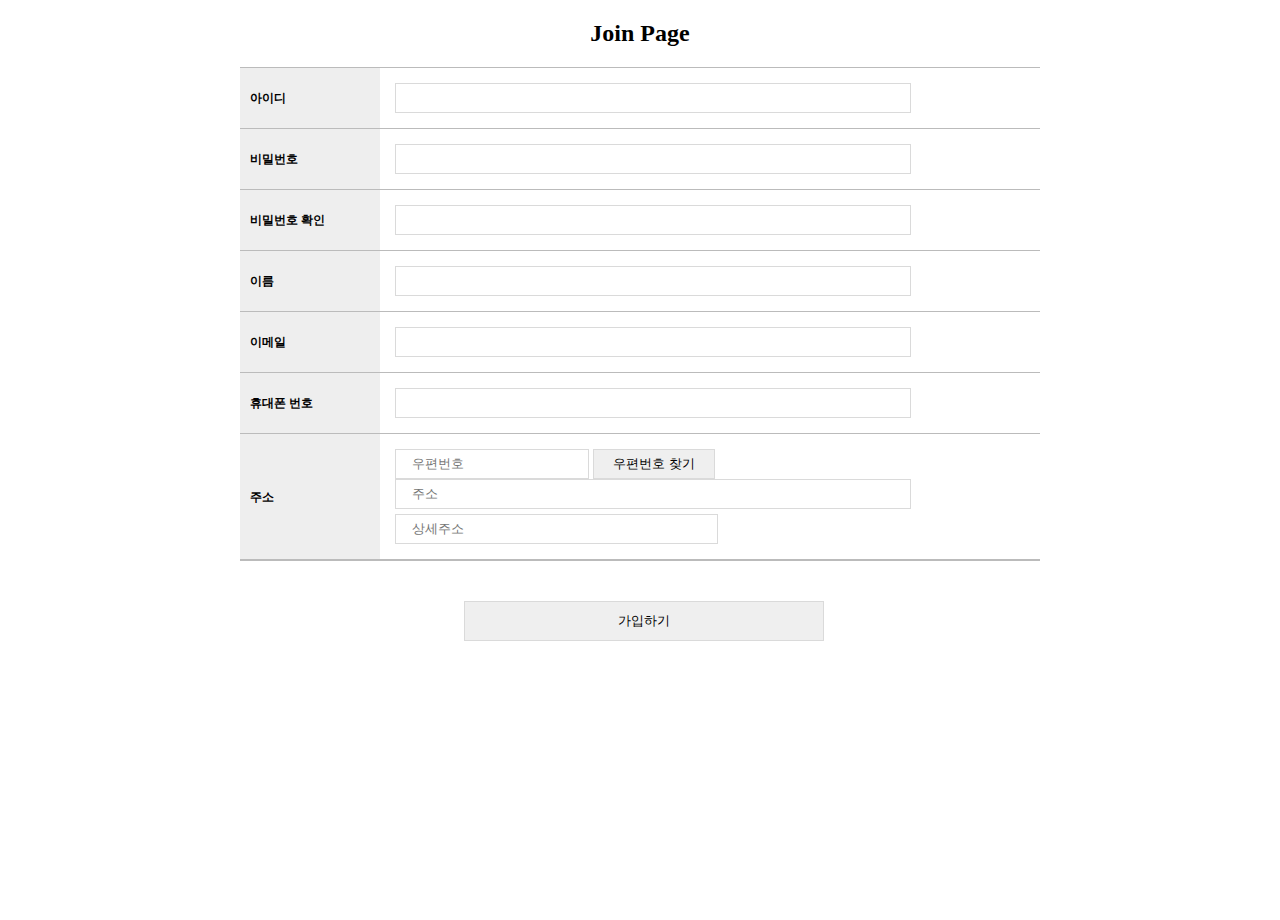
<file: index.html>
<!--
 @filename    : index.html
 @author      : 한송희 (onee.ssong@gmail.com), 정민아 (alsdk5069@gmail.com), 양수원 (ysw7939@gmail.com)
 @description : 회원가입 페이지의 구조 구현
-->

<!DOCTYPE html>
<html lang="ko">
<head>
    <meta charset="UTF-8">
    <meta http-equiv="X-UA-Compatible" content="IE=edge">
    <meta name="viewport" content="width=device-width, initial-scale=1.0">
    <title>회원가입</title>

    <link rel="stylesheet" type="text/css" href="css/style.css">
</head>
<body>
    <div class="wrap">
        <!------ HEADER ------>
        <div id="header">
            <div class="logo">
                <h2>Join Page</h2>
            </div>
        </div>

        <!------ CONTAINER ------>
        <form id="join_form">
            <div id="container">
                <div class="content">
                    <table>
                        <tbody>
                            <!-- 아이디 -->
                            <tr>
                                <th>
                                    <span class="join_title">아이디</span>
                                </th>
                                <td>
                                    <span class="input id_input">
                                        <input type="text" id="id" class="int" title="Id" />
                                    </span>
                                </td>
                            </tr>
    
                            <!-- 비밀번호 -->
                            <tr>
                                <th>
                                    <span class="join_title">비밀번호</span>
                                </th>
                                <td>
                                    <span class="input pw_input">
                                        <input type="password" id="pw" class="int" title="PassWord" />
                                    </span>
                                </td>
                            </tr>
    
                            <!-- 비밀번호 확인 -->
                            <tr>
                                <th>
                                    <span class="join_title">비밀번호 확인</span>
                                </th>
                                <td>
                                    <span class="input pw_input_re">
                                        <input type="password" id="pw_re" class="int" title="PassWord" />
                                    </span>
                                </td>
                            </tr>
    
                            <!-- 이름 -->
                            <tr>
                                <th>
                                    <span class="join_title">이름</span>
                                </th>
                                <td>
                                    <span class="input name_input">
                                        <input type="text" id="name" class="int" title="Name" />
                                    </span>
                                </td>
                            </tr>
    
                            <!-- 이메일 -->
                            <tr>
                                <th>
                                    <span class="join_title">이메일</span>
                                </th>
                                <td>
                                    <span class="input email_input">
                                        <input type="email" id="email" class="int" title="Email" />
                                    </span>
                                </td>
                            </tr>
    
                            <!-- 휴대폰 번호 -->
                            <tr>
                                <th>
                                    <span class="join_title">휴대폰 번호</span>
                                </th>
                                <td>
                                    <span class="input phone_input">
                                        <input type="tel" id="tel" class="int" title="MOBILE" />
                                    </span>
                                </td>
                            </tr>
    
                            <!-- 주소 -->
                            <tr>
                                <th>
                                    <span class="join_title">주소</span>
                                </th>
                                <td>
                                    <div class="info_input post">
                                        <span class="input postcode_input">
                                            <input type="text" id="postcode" class="int" title="POSTCODE" placeholder="우편번호" readonly/>
                                        </span>
                                        <button type="button" id="add_btn" onclick="DaumPostcode()">우편번호 찾기</button>
                                        <span class="input address_input">
                                            <input type="text" id="address" class="int" title="ADDRESS" placeholder="주소" readonly/>
                                        </span>
                                        <span class="input addressde_input">
                                            <input type="text" id="address_detail" class="int" title="ADDRESSDETAIL" placeholder="상세주소"/>
                                        </span>
                                    </div>
                                </td>
                            </tr>
                        </tbody>
                    </table>
    
                    <!-- 제출 버튼 -->
                    <div class="group">
                        <div class="join_group">
                            <div class="join_btn">
                                <button type="submit" id="btnJoin" class="btn_type btn_primary">
                                    <span>가입하기</span>
                                </button>
                            </div>
                        </div>
                    </div>
                </div>
            </div>
        </form>
    </div>

    <script src="/js/available_test.js"></script>
    <script src="/js/regex_helper.js"></script>
    <script src="/js/postcode.js"></script>
</body>
</html>
</file>
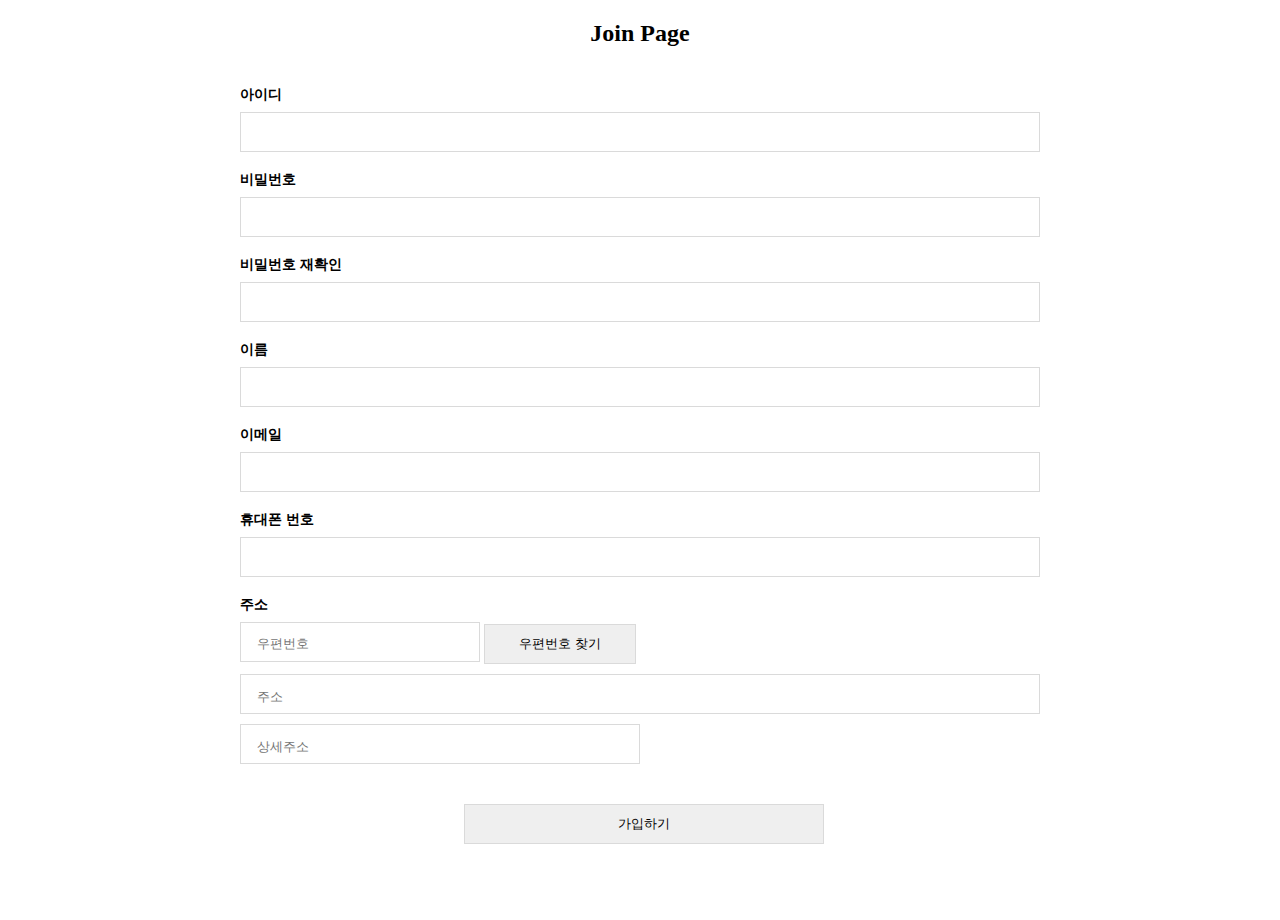
<file: index_h.html>
<!--
 @filename    : index.html
 @author      : 한송희 (onee.ssong@gmail.com), 정민아 (alsdk5069@gmail.com), 양수원 (ysw7939@gmail.com)
 @description : 회원가입 페이지의 구조 구현
-->

<!DOCTYPE html>
<html lang="ko">
<head>
    <meta charset="UTF-8">
    <meta http-equiv="X-UA-Compatible" content="IE=edge">
    <meta name="viewport" content="width=device-width, initial-scale=1.0">
    <title>회원가입</title>

    <link rel="stylesheet" type="text/css" href="css/style_h.css">
</head>
<body>
    <div class="wrap">
        <!------ HEADER ------>
        <div id="header">
            <div class="logo">
                <h2>Join Page</h2>
            </div>
        </div>

        <!------ FORM ------>
        <form id="join_form">
            <div id="container">
                <div class="content">

                    <!-- 아이디 -->
                    <div class="group">
                        <div class="join_group">
                            <h4 class="join_title">아이디</h4>
                            <span class="input id_input">
                                <input type="text" id="id" class="int"/>
                            </span>
                        </div>
                    </div>

                    <!-- 비밀번호 -->
                    <div class="group">
                        <div class="join_group">
                            <h4 class="join_title">비밀번호</h4>
                            <span class="input pw_input">
                                <input type="password" id="pw" class="int"/>
                            </span>
                        </div>
                    </div>

                    <!-- 비밀번호 확인 -->
                    <div class="group">
                        <div class="join_group">
                            <h4 class="join_title">비밀번호 재확인</h4>
                            <span class="input pw_input_re">
                                <input type="password" id="pw_re" class="int"/>
                            </span>
                        </div>
                    </div>
                    
                    <!-- 이름 -->
                    <div class="group">
                        <div class="join_group">
                            <h4 class="join_title">이름</h4>
                            <span class="input name_input">
                                <input type="text" id="name" class="int"/>
                            </span>
                        </div>
                    </div>

                    <!-- 이메일 -->
                    <div class="group">
                        <div class="join_group">
                            <h4 class="join_title">이메일</h4>
                            <span class="input email_input">
                                <input type="email" id="email" class="int" title="EMAIL" />
                            </span>
                        </div>
                    </div>

                    <!-- 휴대폰 번호 -->
                    <div class="group">
                        <div class="join_group">
                            <h4 class="join_title">휴대폰 번호</h4>
                            <span class="input phone_input">
                                <input type="tel" id="phoneno" class="int" title="PHONE" />
                            </span>
                        </div>
                    </div>

                    <!-- 주소 -->
                    <div class="group">
                        <div class="join_group">
                            <h4 class="join_title">주소</h4>
                            <div class="post">
                                <span class="input postcode_input">
                                    <input type="text" id="postcode" class="int" title="POSTCODE" placeholder="우편번호"/>
                                </span>
                                <button type="button" id="add_btn">우편번호 찾기</button>
                            </div>
                            <span class="input address_input">
                                <input type="text" id="postcode" class="int" title="address" placeholder="주소"/>
                            </span>
                            <span class="input addressde_input">
                                <input type="text" id="address_detail" class="int" title="ADDRESSDETAIL" placeholder="상세주소"/>
                            </span>
                        </div>
                    </div>

                    <!-- 제출 버튼 -->
                    <div class="group">
                        <div class="join_group">
                            <div class="join_btn">
                                <button type="submit" id="btnJoin" class="btn_type btn_primary">
                                    <span>가입하기</span>
                                </button>
                            </div>
                        </div>
                    </div>
                </div>
            </div>
        </form>
    </div>
</body>
</html>
</file>
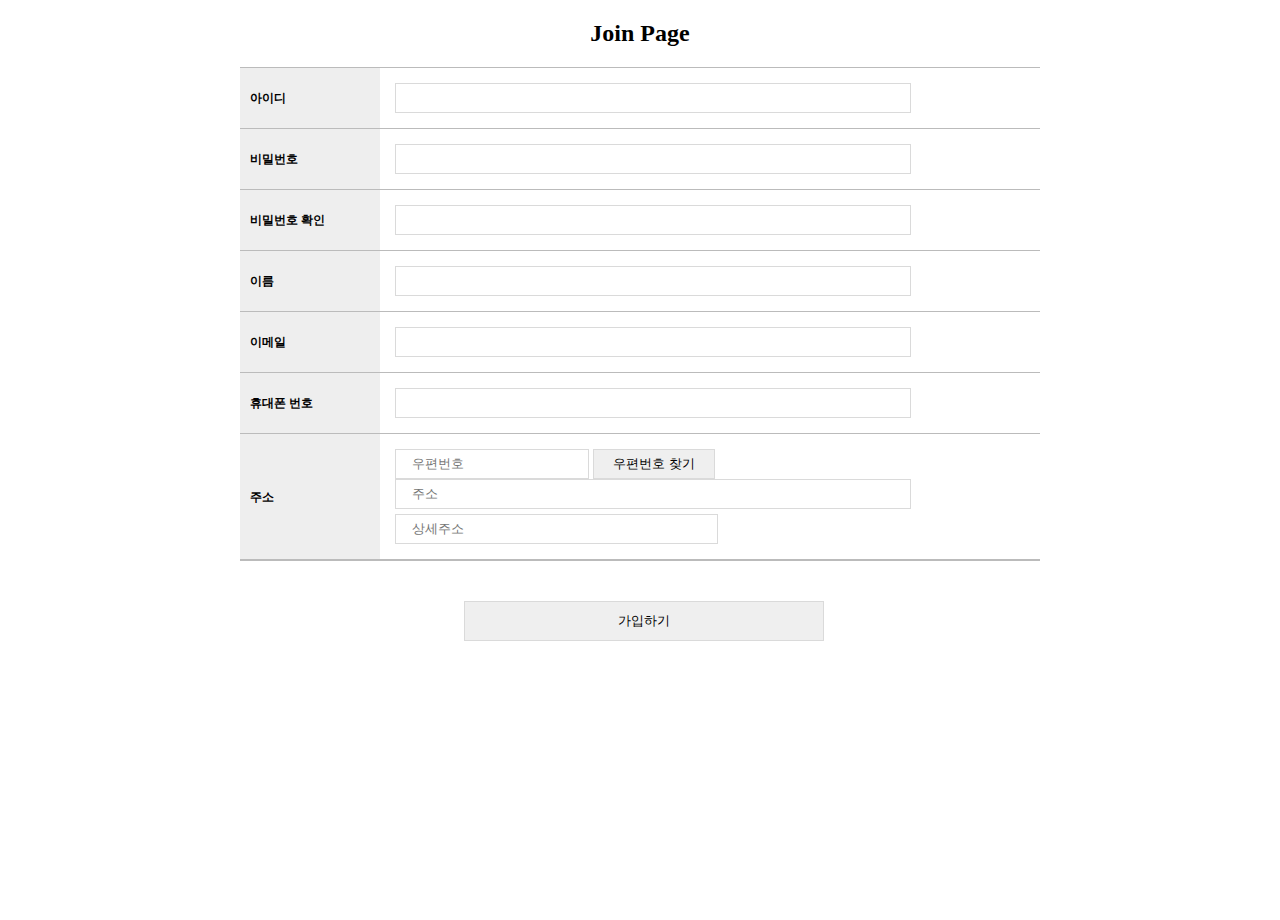
<file: index_popup.html>
<!--
 @filename    : index.html
 @author      : 한송희 (onee.ssong@gmail.com), 정민아 (alsdk5069@gmail.com), 양수원 (ysw7939@gmail.com)
 @description : 회원가입 페이지의 구조 구현
-->

<!DOCTYPE html>
<html lang="ko">
<head profile="http://www.w3.org/2005/10/profile">
    <meta charset="UTF-8">
    <meta http-equiv="X-UA-Compatible" content="IE=edge">
    <meta name="viewport" content="width=device-width, initial-scale=1.0">
    <title>회원가입</title>
    <link rel="icon" type="image/png" href="https://cdn-icons-png.flaticon.com/512/5807/5807672.png">

    <link rel="stylesheet" type="text/css" href="/css/style.css">
</head>
<body>
    <div class="wrap">
        <!------ HEADER ------>
        <div id="header">
            <div class="logo">
                <h2>Join Page</h2>
            </div>
        </div>

        <!------ CONTAINER ------>
        <form id="join_form">
            <div id="container">
                <div class="content">
                    <table>
                        <tbody>
                            <!-- 아이디 -->
                            <tr>
                                <th>
                                    <span class="join_title">아이디</span>
                                </th>
                                <td>
                                    <span class="input id_input">
                                        <input type="text" id="id" class="int" title="Id" />
                                    </span>
                                </td>
                            </tr>
    
                            <!-- 비밀번호 -->
                            <tr>
                                <th>
                                    <span class="join_title">비밀번호</span>
                                </th>
                                <td>
                                    <span class="input pw_input">
                                        <input type="password" id="pw" class="int" title="PassWord" />
                                    </span>
                                </td>
                            </tr>
    
                            <!-- 비밀번호 확인 -->
                            <tr>
                                <th>
                                    <span class="join_title">비밀번호 확인</span>
                                </th>
                                <td>
                                    <span class="input pw_input_re">
                                        <input type="password" id="pw_re" class="int" title="PassWord" />
                                    </span>
                                </td>
                            </tr>
    
                            <!-- 이름 -->
                            <tr>
                                <th>
                                    <span class="join_title">이름</span>
                                </th>
                                <td>
                                    <span class="input name_input">
                                        <input type="text" id="name" class="int" title="Name" />
                                    </span>
                                </td>
                            </tr>
    
                            <!-- 이메일 -->
                            <tr>
                                <th>
                                    <span class="join_title">이메일</span>
                                </th>
                                <td>
                                    <span class="input email_input">
                                        <input type="email" id="email" class="int" title="Email" />
                                    </span>
                                </td>
                            </tr>
    
                            <!-- 휴대폰 번호 -->
                            <tr>
                                <th>
                                    <span class="join_title">휴대폰 번호</span>
                                </th>
                                <td>
                                    <span class="input phone_input">
                                        <input type="tel" id="tel" class="int" title="MOBILE" />
                                    </span>
                                </td>
                            </tr>
    
                            <!-- 주소 -->
                            <tr>
                                <th>
                                    <span class="join_title">주소</span>
                                </th>
                                <td>
                                    <div class="info_input post">
                                        <span class="input postcode_input">
                                            <input type="text" id="postcode" class="int" title="POSTCODE" placeholder="우편번호" readonly/>
                                        </span>
                                        <button type="button" id="add_btn">우편번호 찾기</button>
                                        <span class="input address_input">
                                            <input type="text" id="address" class="int" title="ADDRESS" placeholder="주소" readonly/>
                                        </span>
                                        <span class="input addressde_input">
                                            <input type="text" id="address_detail" class="int" title="ADDRESSDETAIL" placeholder="상세주소"/>
                                        </span>
                                    </div>
                                </td>
                            </tr>
                        </tbody>
                    </table>
    
                    <!-- 제출 버튼 -->
                    <div class="group">
                        <div class="join_group">
                            <div class="join_btn">
                                <button type="submit" id="btnJoin" class="btn_type btn_primary">
                                    <span>가입하기</span>
                                </button>
                            </div>
                        </div>
                    </div>
                </div>
            </div>
        </form>
    </div>

    <script src="/js/available_test.js"></script>
    <script src="/js/regex_helper.js"></script>
    
    <!-- 통합 로딩 방식 : postcode.v2.js 라는 이름의 파일 로딩을 통해 우편번호 서비스를 이용 가능 -->
    <script src="//t1.daumcdn.net/mapjsapi/bundle/postcode/prod/postcode.v2.js"></script>
    <script>
    window.onload = function(){
        document.getElementById("add_btn").addEventListener("click", function(){ //우편번호 버튼 클릭 시
            //카카오 지도 발생
            new daum.Postcode({
                oncomplete: function(data) { //선택시 입력값 세팅
                    document.getElementById("postcode").value = data.zonecode;  // 우편번호 넣기
                    document.getElementById("address").value = data.address;    // 주소 넣기
                    document.getElementById("address_detail").focus();          // 상세주소 포커싱
                }
            }).open();
        });
    }
    </script>
</body>
</html>
</file>
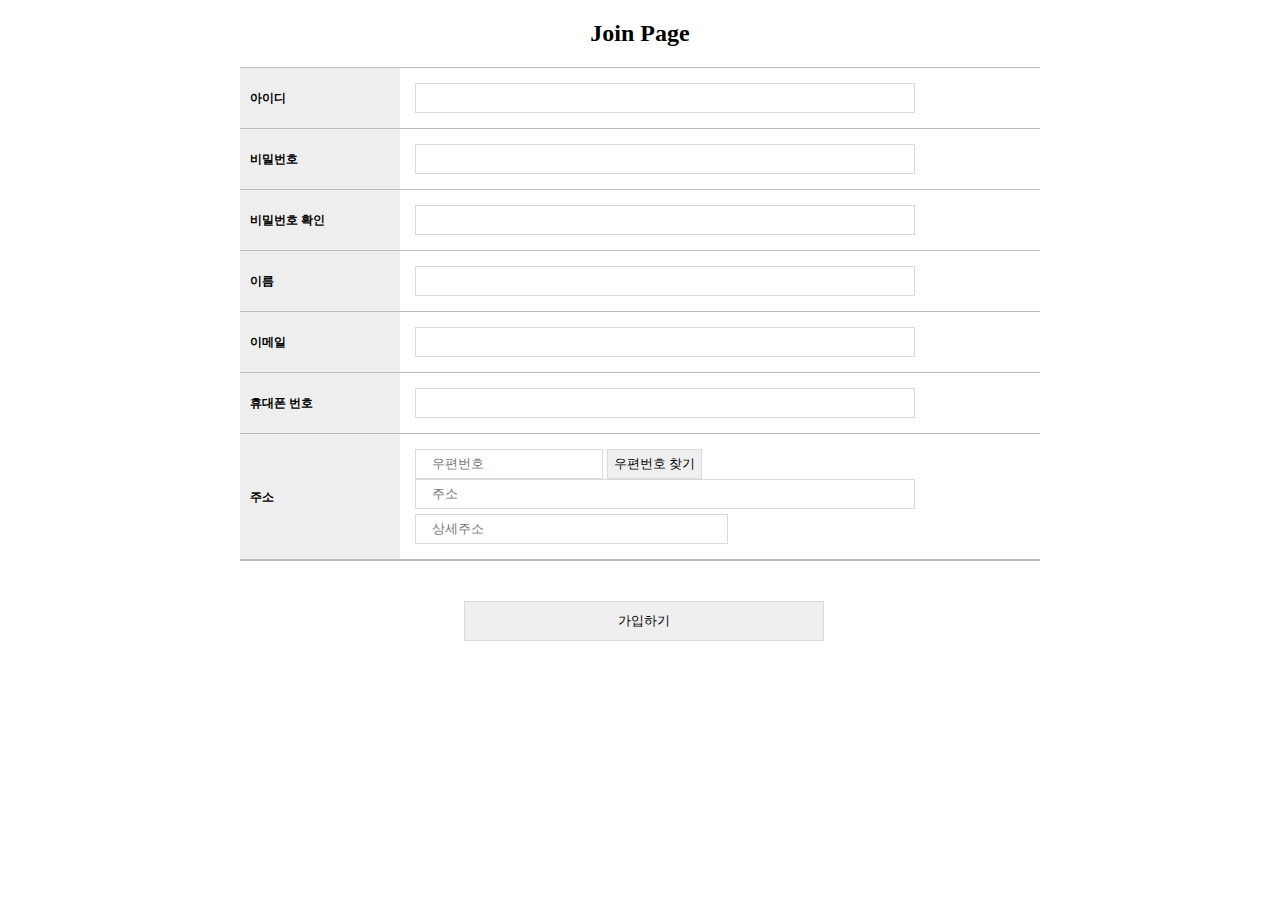
<file: index_t.html>
<!--
 @filename    : index.html
 @author      : 한송희 (onee.ssong@gmail.com), 정민아 (alsdk5069@gmail.com), 양수원 (ysw7939@gmail.com)
 @description : 회원가입 페이지의 구조 구현
-->

<!DOCTYPE html>
<html lang="ko">
<head>
    <meta charset="UTF-8">
    <meta http-equiv="X-UA-Compatible" content="IE=edge">
    <meta name="viewport" content="width=device-width, initial-scale=1.0">
    <title>회원가입</title>

    <link rel="stylesheet" type="text/css" href="css/style_t.css">
</head>
<body>
    <div class="wrap">
        <!------ HEADER ------>
        <div id="header">
            <div class="logo">
                <h2>Join Page</h2>
            </div>
        </div>

        <!------ CONTAINER ------>
        <div id="container">
            <div class="content">

                <table>
                    <tbody>
                        <!-- 아이디 -->
                        <tr>
                            <th>
                                <span class="join_title">아이디</span>
                            </th>
                            <td>
                                <span class="input id_input">
                                    <input type="text" id="id" class="int"/>
                                </span>
                            </td>
                        </tr>

                        <!-- 비밀번호 -->
                        <tr>
                            <th>
                                <span class="join_title">비밀번호</span>
                            </th>
                            <td>
                                <span class="input id_input">
                                    <input type="text" id="id" class="int"/>
                                </span>
                            </td>
                        </tr>

                        <!-- 비밀번호 확인 -->
                        <tr>
                            <th>
                                <span class="join_title">비밀번호 확인</span>
                            </th>
                            <td>
                                <span class="input pw_input">
                                    <input type="password" id="pw" class="int"/>
                                </span>
                            </td>
                        </tr>

                        <!-- 이름 -->
                        <tr>
                            <th>
                                <span class="join_title">이름</span>
                            </th>
                            <td>
                                <span class="input pw_input_re">
                                    <input type="password" id="pw_re" class="int"/>
                                </span>
                            </td>
                        </tr>

                        <!-- 이메일 -->
                        <tr>
                            <th>
                                <span class="join_title">이메일</span>
                            </th>
                            <td>
                                <span class="input name_input">
                                    <input type="text" id="name" class="int"/>
                                </span>
                            </td>
                        </tr>

                        <!-- 휴대폰 번호 -->
                        <tr>
                            <th>
                                <span class="join_title">휴대폰 번호</span>
                            </th>
                            <td>
                                <span class="input email_input">
                                    <input type="email" id="email" class="int" title="EMAIL" />
                                </span>
                            </td>
                        </tr>

                        <!-- 주소 -->
                        <tr>
                            <th>
                                <span class="join_title">주소</span>
                            </th>
                            <td>
                                <div class="info_input post">
                                    <span class="input postcode_input">
                                        <input type="text" id="postcode" class="int" title="POSTCODE" placeholder="우편번호"/>
                                    </span>
                                    <button type="button" id="add_btn">우편번호 찾기</button>
                                    <span class="input address_input">
                                        <input type="text" id="postcode" class="int" title="address" placeholder="주소"/>
                                    </span>
                                    <span class="input addressde_input">
                                        <input type="text" id="address_detail" class="int" title="ADDRESSDETAIL" placeholder="상세주소"/>
                                    </span>
                                </div>
                            </td>
                        </tr>
                    </tbody>
                </table>

                <!-- 제출 버튼 -->
                <div class="group">
                    <div class="join_group">
                        <div class="join_btn">
                            <button type="submit" id="btnJoin" class="btn_type btn_primary">
                                <span>가입하기</span>
                            </button>
                        </div>
                    </div>
                </div>
            </div>
        </div>
    </div>
</body>
</html>
</file>
<file: css/style.css>
/**
 * @filename    : style.css
 * @author      : 한송희 (onee.ssong@gmail.com), 정민아 (alsdk5069@gmail.com), 양수원 (ysw7939@gmail.com)
 * @description : 회원가입 페이지의 스타일 적용 코드 모음
 */

@charset "utf-8";

/** 기본 설정
--------------------------------------- */
html, body {
    width: 100%; height: 100%; padding: 0; margin: 0;
    
}

/** float 처리
--------------------------------------- */
.pull-left {float: left;}
.pull-right {float: right;}
.clearfix::after {content: ''; display: block; clear: both; float: none;}

/** ALL */
.group {
    overflow: hidden;
    width: 100%;
}

.join_title {
    margin: 19px 0 8px;
    font-size: 12px;
    font-weight: 700;
}

#container {
    min-width: 220px;
    margin: 0 15px;
}

.content {
    max-width: 800px;
    width: auto;
    margin: 0 auto;
}

.input {
    display: inline-block;
    position: relative;
    width: 80%;
    height: 30px;
    border: 1px solid #dadada;
    background: white;

    padding: 10px 14px;
    box-sizing: border-box;
}

.int {
    display: inline-block;
    position: relative;
    width: 100%;
    border: none;
    vertical-align: top;
    margin-top: -5px;
}

.int:focus {
    outline: none;
}

table {
    margin: 0 auto;
    border-collapse: collapse;
}

tbody {
    display: block;
    margin: 0 auto;
    border-top: 1px solid #bbb;
    border-bottom: 1px solid #bbb;
}

tr {
    border-bottom: 1px solid #bbb;
}

th {
    width: 120px;
    padding: 10px;
    text-align: left;
    background: #eee;
}

td {
    
    padding: 15px 0 15px 15px;
}


/** HEADER
--------------------------------------- */
h2 {
    text-align: center;
}


/** FORM
--------------------------------------- */
/* 주소 */
.address_input {
    margin-bottom: 5px;
}

.postcode_input {
    width: 30%;
}

#add_btn {
    display: inline-block;
    width: 19%;
    height: 30px;
    border: 1px solid #dadada;
    vertical-align: top;
}

.addressde_input {
    width: 50%;
}

/* 가입 버튼 */
#btnJoin {
    display: inline-block;
    width : 360px;
    height: 40px;
    border: 1px solid #dadada;
    margin: 40px 28%;
}
</file>
<file: css/style_h.css>
/**
 * @filename    : style.css
 * @author      : 한송희 (onee.ssong@gmail.com), 정민아 (alsdk5069@gmail.com), 양수원 (ysw7939@gmail.com)
 * @description : 회원가입 페이지의 스타일 적용 코드 모음
 */

@charset "utf-8";

/** 기본 설정
--------------------------------------- */
html, body {
    width: 100%; height: 100%; padding: 0; margin: 0;
    
}

/** float 처리
--------------------------------------- */
.pull-left {float: left;}
.pull-right {float: right;}
.clearfix::after {content: ''; display: block; clear: both; float: none;}

/** ALL */
.group {
    overflow: hidden;
    width: 100%;
}

.join_title {
    margin: 19px 0 8px;
    font-size: 14px;
    font-weight: 700;
}

#container {
    min-width: 220px;
    margin: 0 15px;
}

.content {
    max-width: 800px;
    width: auto;
    margin: 0 auto;
}

.input {
    display: inline-block;
    position: relative;
    width: 100%;
    height: 40px;
    border: 1px solid #dadada;
    background: white;

    padding: 10px 14px;
    box-sizing: border-box;
}

.int {
    display: block;
    position: relative;
    width: 100%;
    height: 20px;
    border: none;
}

.int:focus {
    outline: none;
}


/** HEADER
--------------------------------------- */
h2 {
    text-align: center;
}


/** FORM
--------------------------------------- */
/* 주소 */
.post {
    padding-bottom: 10px;
}

.address_input {
    margin-bottom: 10px;
}

.postcode_input {
    width: 30%;
}

#add_btn {
    width: 19%;
    height: 40px;
    border: 1px solid #dadada;
}

.addressde_input {
    width: 50%;
}

/* 가입 버튼 */
#btnJoin {
    display: inline-block;
    width : 360px;
    height: 40px;
    border: 1px solid #dadada;
    margin: 40px 28%;
}
</file>
<file: css/style_t.css>
/**
 * @filename    : style.css
 * @author      : 한송희 (onee.ssong@gmail.com), 정민아 (alsdk5069@gmail.com), 양수원 (ysw7939@gmail.com)
 * @description : 회원가입 페이지의 스타일 적용 코드 모음
 */

@charset "utf-8";

/** 기본 설정
--------------------------------------- */
html, body {
    width: 100%; height: 100%; padding: 0; margin: 0;
    
}

/** float 처리
--------------------------------------- */
.pull-left {float: left;}
.pull-right {float: right;}
.clearfix::after {content: ''; display: block; clear: both; float: none;}

/** ALL */
.group {
    overflow: hidden;
    width: 100%;
}

.join_title {
    margin: 19px 0 8px;
    font-size: 12px;
    font-weight: 700;
}

#container {
    min-width: 220px;
    margin: 0 15px;
}

.content {
    max-width: 800px;
    width: auto;
    margin: 0 auto;
}

.input {
    display: inline-block;
    position: relative;
    width: 80%;
    height: 30px;
    border: 1px solid #dadada;
    background: white;

    padding: 10px 14px;
    box-sizing: border-box;
}

.int {
    display: inline-block;
    position: relative;
    width: 100%;
    border: none;
    vertical-align: top;
    margin-top: -5px;
}

.int:focus {
    outline: none;
}

table {
    margin: 0 auto;
    border-collapse: collapse;
}

tbody {
    display: block;
    margin: 0 auto;
    border-top: 1px solid #bbb;
    border-bottom: 1px solid #bbb;
}

tr {
    border-bottom: 1px solid #bbb;
}

th {
    width: 20%;
    padding: 10px;
    text-align: left;
    background: #eee;
}

td {
    
    padding: 15px 0 15px 15px;
}


/** HEADER
--------------------------------------- */
h2 {
    text-align: center;
}


/** FORM
--------------------------------------- */
/* 주소 */
.address_input {
    margin-bottom: 5px;
}

.postcode_input {
    width: 30%;
}

#add_btn {
    display: inline-block;
    height: 30px;
    border: 1px solid #dadada;
    vertical-align: top;
}

.addressde_input {
    width: 50%;
}

/* 가입 버튼 */
#btnJoin {
    display: inline-block;
    width : 360px;
    height: 40px;
    border: 1px solid #dadada;
    margin: 40px 28%;
}
</file>
